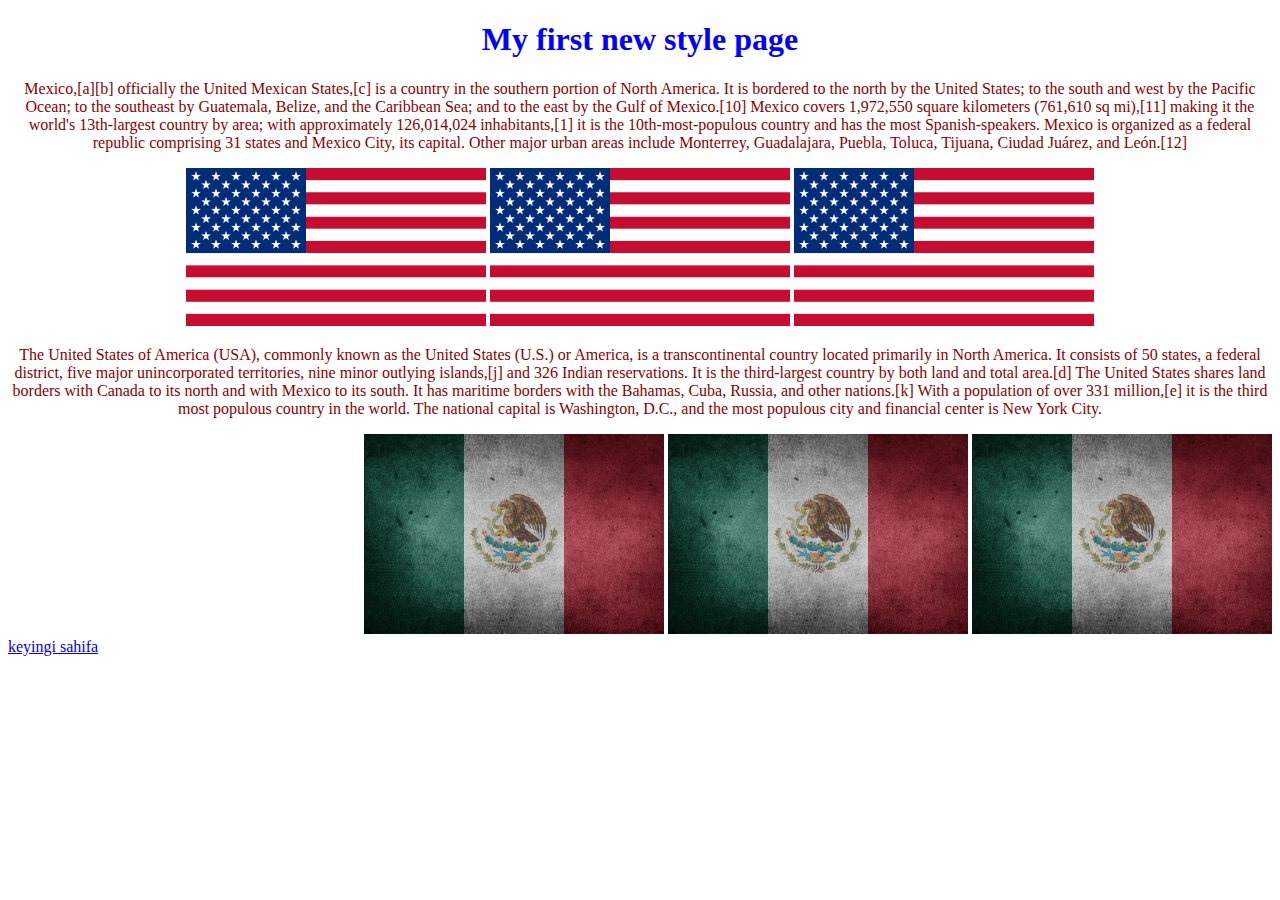
<file: index.html>
<!DOCTYPE html>
<html lang="en">
<head>
    <meta charset="UTF-8">
    <meta http-equiv="X-UA-Compatible" content="IE=edge">
    <meta name="viewport" content="width=device-width, initial-scale=1.0">
    <title>Document</title>
    <link rel="stylesheet" href="./index.css">
</head>
<body>
    <h1>My first new style page</h1>
    <p>
        Mexico,[a][b] officially the United Mexican States,[c] is a country in the southern portion of North America. It is bordered to the north by the United States; to the south and west by the Pacific Ocean; to the southeast by Guatemala, Belize, and the Caribbean Sea; and to the east by the Gulf of Mexico.[10] Mexico covers 1,972,550 square kilometers (761,610 sq mi),[11] making it the world's 13th-largest country by area; with approximately 126,014,024 inhabitants,[1] it is the 10th-most-populous country and has the most Spanish-speakers. Mexico is organized as a federal republic comprising 31 states and Mexico City, its capital. Other major urban areas include Monterrey, Guadalajara, Puebla, Toluca, Tijuana, Ciudad Juárez, and León.[12]
    </p>


<div class="box">

  <img src="img/usa-31021.png" alt="jpg" width="300">
  <img src="img/usa-31021.png" alt="jpg" width="300">
  <img src="img/usa-31021.png" alt="jpg" width="300">
</div>


   <p>The United States of America (USA), commonly known as the United States (U.S.) or America, is a transcontinental country located primarily in North America. It consists of 50 states, a federal district, five major unincorporated territories, nine minor outlying islands,[j] and 326 Indian reservations. It is the third-largest country by both land and total area.[d] The United States shares land borders with Canada to its north and with Mexico to its south. It has maritime borders with the Bahamas, Cuba, Russia, and other nations.[k] With a population of over 331 million,[e] it is the third most populous country in the world. The national capital is Washington, D.C., and the most populous city and financial center is New York City.</p>


   <div class="box2"> 
    <img src="img/mexico-1242251_1920.jpg" alt="jpg"  width="300">
    <img src="img/mexico-1242251_1920.jpg" alt="jpg"  width="300">
    <img src="img/mexico-1242251_1920.jpg" alt="jpg"  width="300">
</div>
<a href="./index2.html">keyingi sahifa</a>



</body>

</html>
</file>
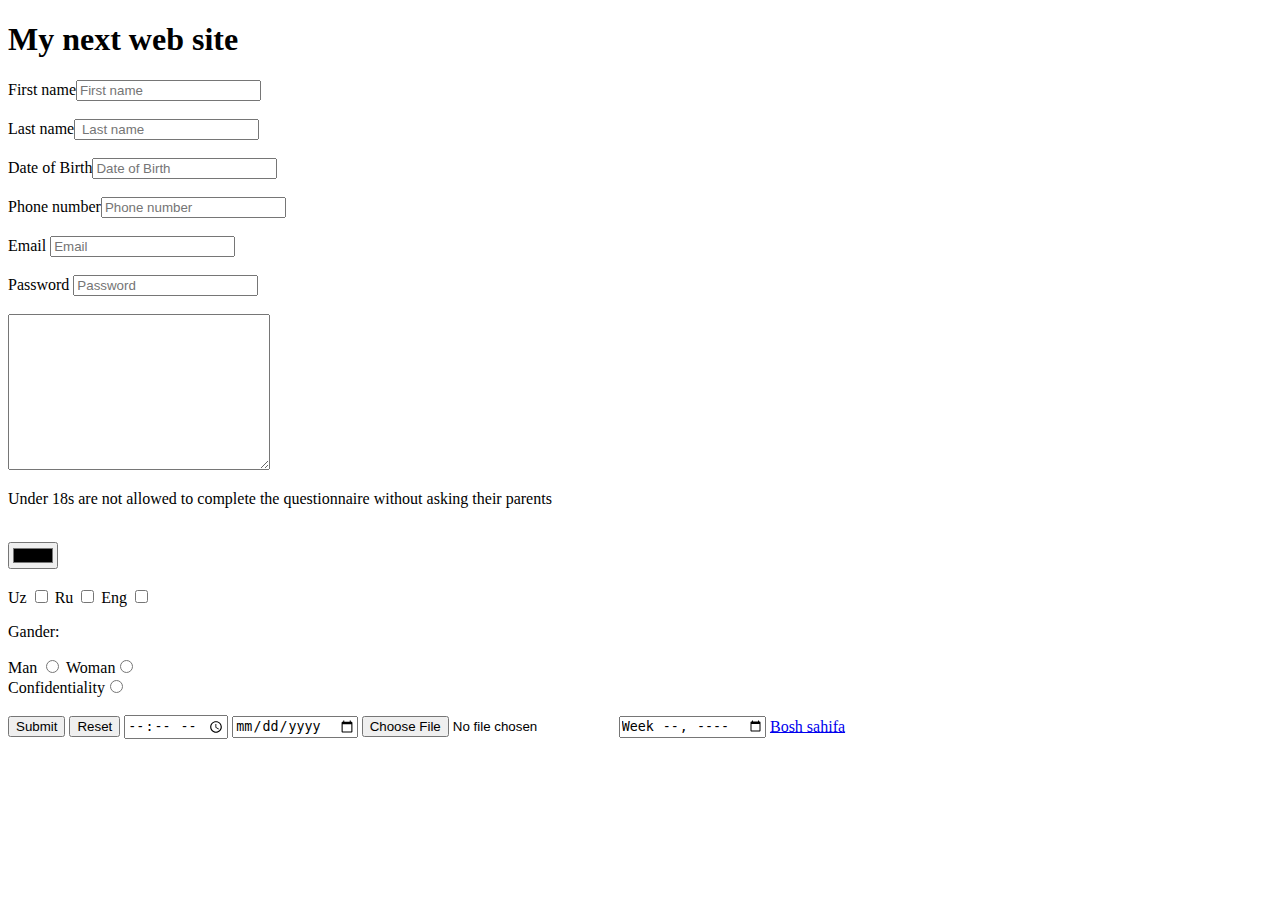
<file: index2.html>
<!DOCTYPE html>
<html lang="en">
<head>
    <meta charset="UTF-8">
    <meta http-equiv="X-UA-Compatible" content="IE=edge">
    <meta name="viewport" content="width=device-width, initial-scale=1.0">
    <title>Document</title>
</head>
<body>
    <h1>My next web site</h1>
    <form >
        First name<input type="text" placeholder="First name" required>
        <br><br>
        Last name<input type="text" placeholder=" Last name" required >
        <br><br>
        Date of Birth<input type="text" placeholder="Date of Birth" required>
        <br><br>
        Phone number<input type="text" placeholder="Phone number" required> 
        <br><br>
        Email <input type="email" placeholder="Email" required>
        <br><br>
        Password <input type="password" placeholder="Password" required>
        <br><br>
        <textarea  cols="30" rows="10"></textarea>
        <p>Under 18s are not allowed to complete the questionnaire without asking their parents</p>
        <br>
        <input type="color">
        <br><br>
        Uz <input type="checkbox"> 
        Ru <input type="checkbox">
        Eng <input type="checkbox">
        <p>Gander:</p>
       Man <input type="radio" name="gender">
       Woman<input type="radio" name="gender">
       <br>
       Confidentiality<input type="radio">
       <br><br>
        <input type="submit" value="Submit">
       <input type="reset" value="Reset">
       <input type="time">
       <input type="date">
        <input type="file">
        <input type="week">
        <a href="./index.html">Bosh sahifa</a>
       
       
     </form>

</body>
</html>
</file>
<file: index.css>
h1{
    color: blue;
    text-align: center;
}
p{
    color: darkred;
    text-align: center;
}




.box2{
    text-align: center;
}
.box{
    text-align: center;
    
}
.box2{
    text-align: end;   
}
</file>
